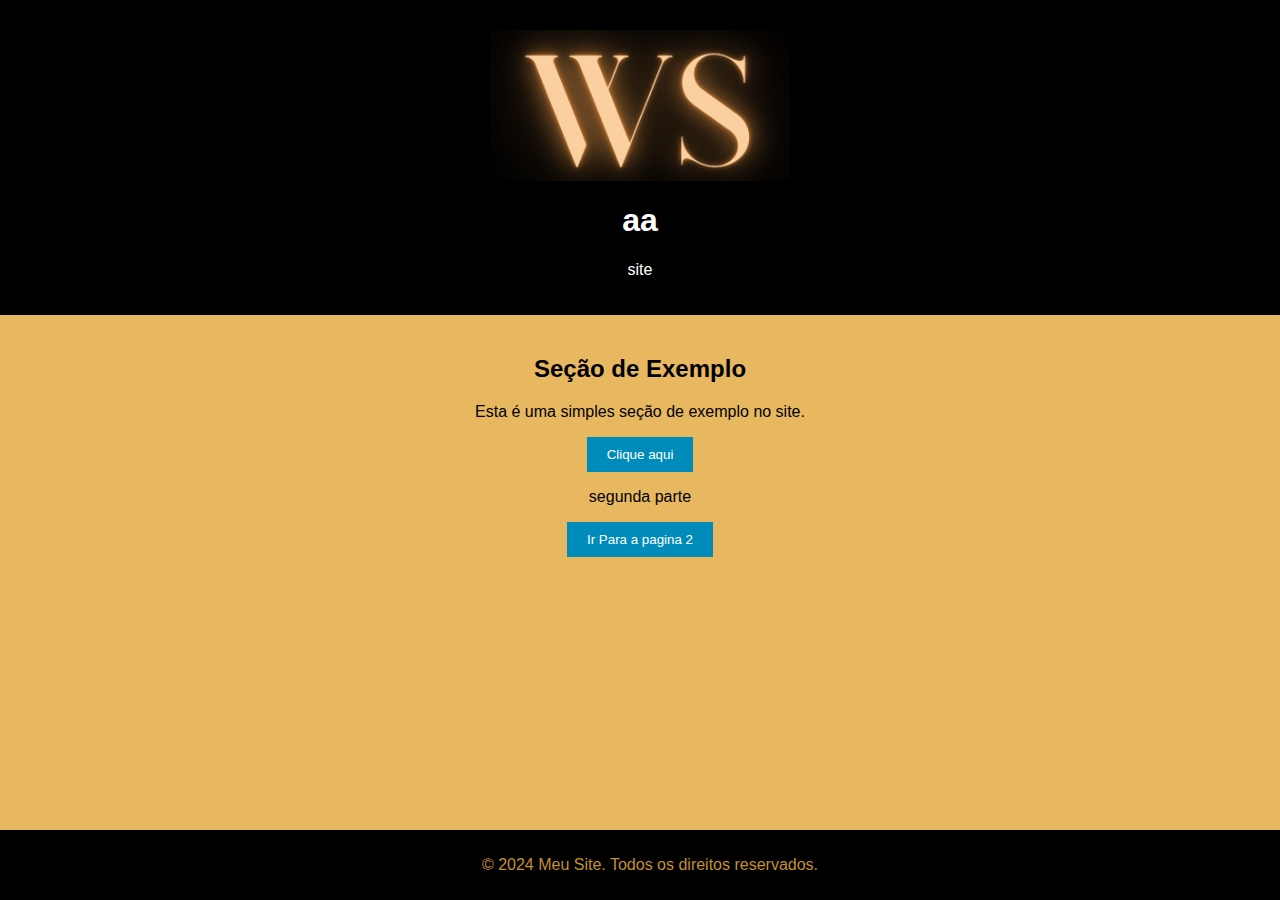
<file: index.html>
<!DOCTYPE html>
<html lang="pt-br">
<head>
    <meta charset="UTF-8">
    <meta name="viewport" content="width=device-width, initial-scale=1.0">
    <title>Meu Site</title>
    <!-- Link para o CSS -->
    <link rel="stylesheet" href="styles.css">
</head>
<body>
    <!-- Cabeçalho do site -->
    <header>
        <img src="imagem\logo.png" alt="logo" class="imglogo">
        <h1>aa</h1>
        <p>site</p>
    </header>

    <!-- Conteúdo principal -->
    <main>
        <section>
            <h2>Seção de Exemplo</h2>
            <p>Esta é uma simples seção de exemplo no site.</p>
            <button id="meuBotao">Clique aqui</button>
        </section>
        <p>segunda parte</p>
        <!--botao pra pagina 2-->
        <button id="pagina2">Ir Para a pagina 2</button>
    </main>

    <!-- Rodapé -->
    <footer>
        <p>&copy; 2024 Meu Site. Todos os direitos reservados.</p>
    </footer>

    <!-- Link para o JavaScript -->
    <script src="script.js"></script>
</body>
</html>
</file>
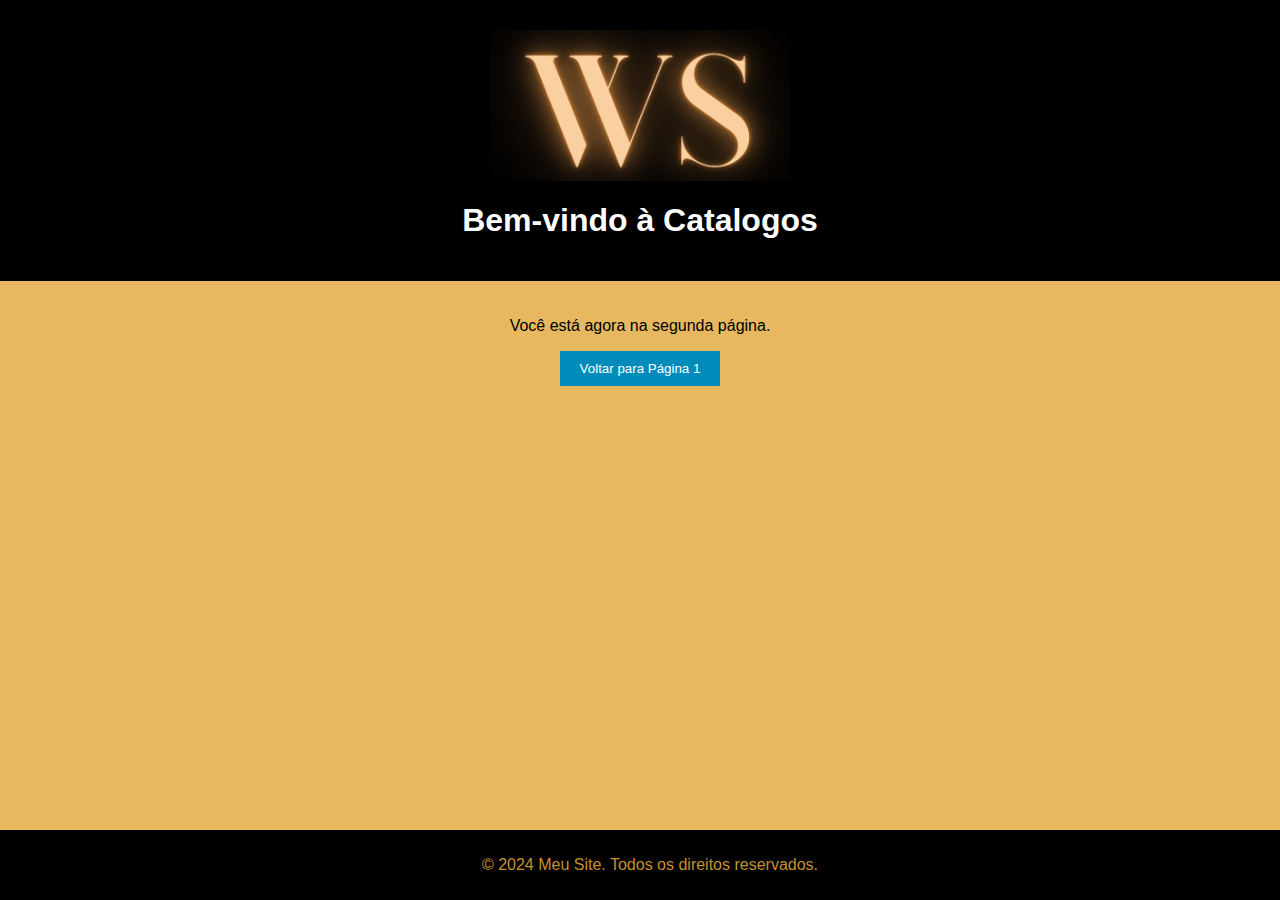
<file: pagina2.html>
<!DOCTYPE html>
<html lang="pt-br">
    
<head>
    <meta charset="UTF-8">
    <meta name="viewport" content="width=device-width, initial-scale=1.0">
    <title>Página 2</title>
    <link rel="stylesheet" href="styles.css">
</head>
<body>
    <header>
        <img src="imagem\logo.png" alt="logo" class="imglogo">
        <h1>Bem-vindo à Catalogos</h1>
    </header>

    <main>
        <p>Você está agora na segunda página.</p>
        <!-- Botão para voltar para a página 1 -->
        <button onclick="window.location.href='index.html';">Voltar para Página 1</button>
    </main>

    <footer>
        <p>&copy; 2024 Meu Site. Todos os direitos reservados.</p>
    </footer>
</body>
</html>
</file>
<file: styles.css>
/* Estilos básicos do site */
body {
    font-family: Arial, sans-serif;
    margin: 0;
    padding: 0;
    background-color:  rgb(231, 184, 96);
}

header {
    background-color: #000000;
    color: white;
    padding: 20px;
    text-align: center;
}

main {
    padding: 20px;
    text-align: center;
}

button {
    background-color: #008CBA;
    color: white;
    padding: 10px 20px;
    border: none;
    cursor: pointer;
}

button:hover {
    background-color: #005f73;
}

footer {
    background-color: #000000;
    color: rgb(196, 144, 49);
    padding: 10px;
    text-align: center;
    position: fixed;
    width: 100%;
    bottom: 0;
}
.imglogo {
    display: block;
    margin: auto;
    width: 300px;
    height: auto;
    padding-top: 10px;
    

}
</file>
